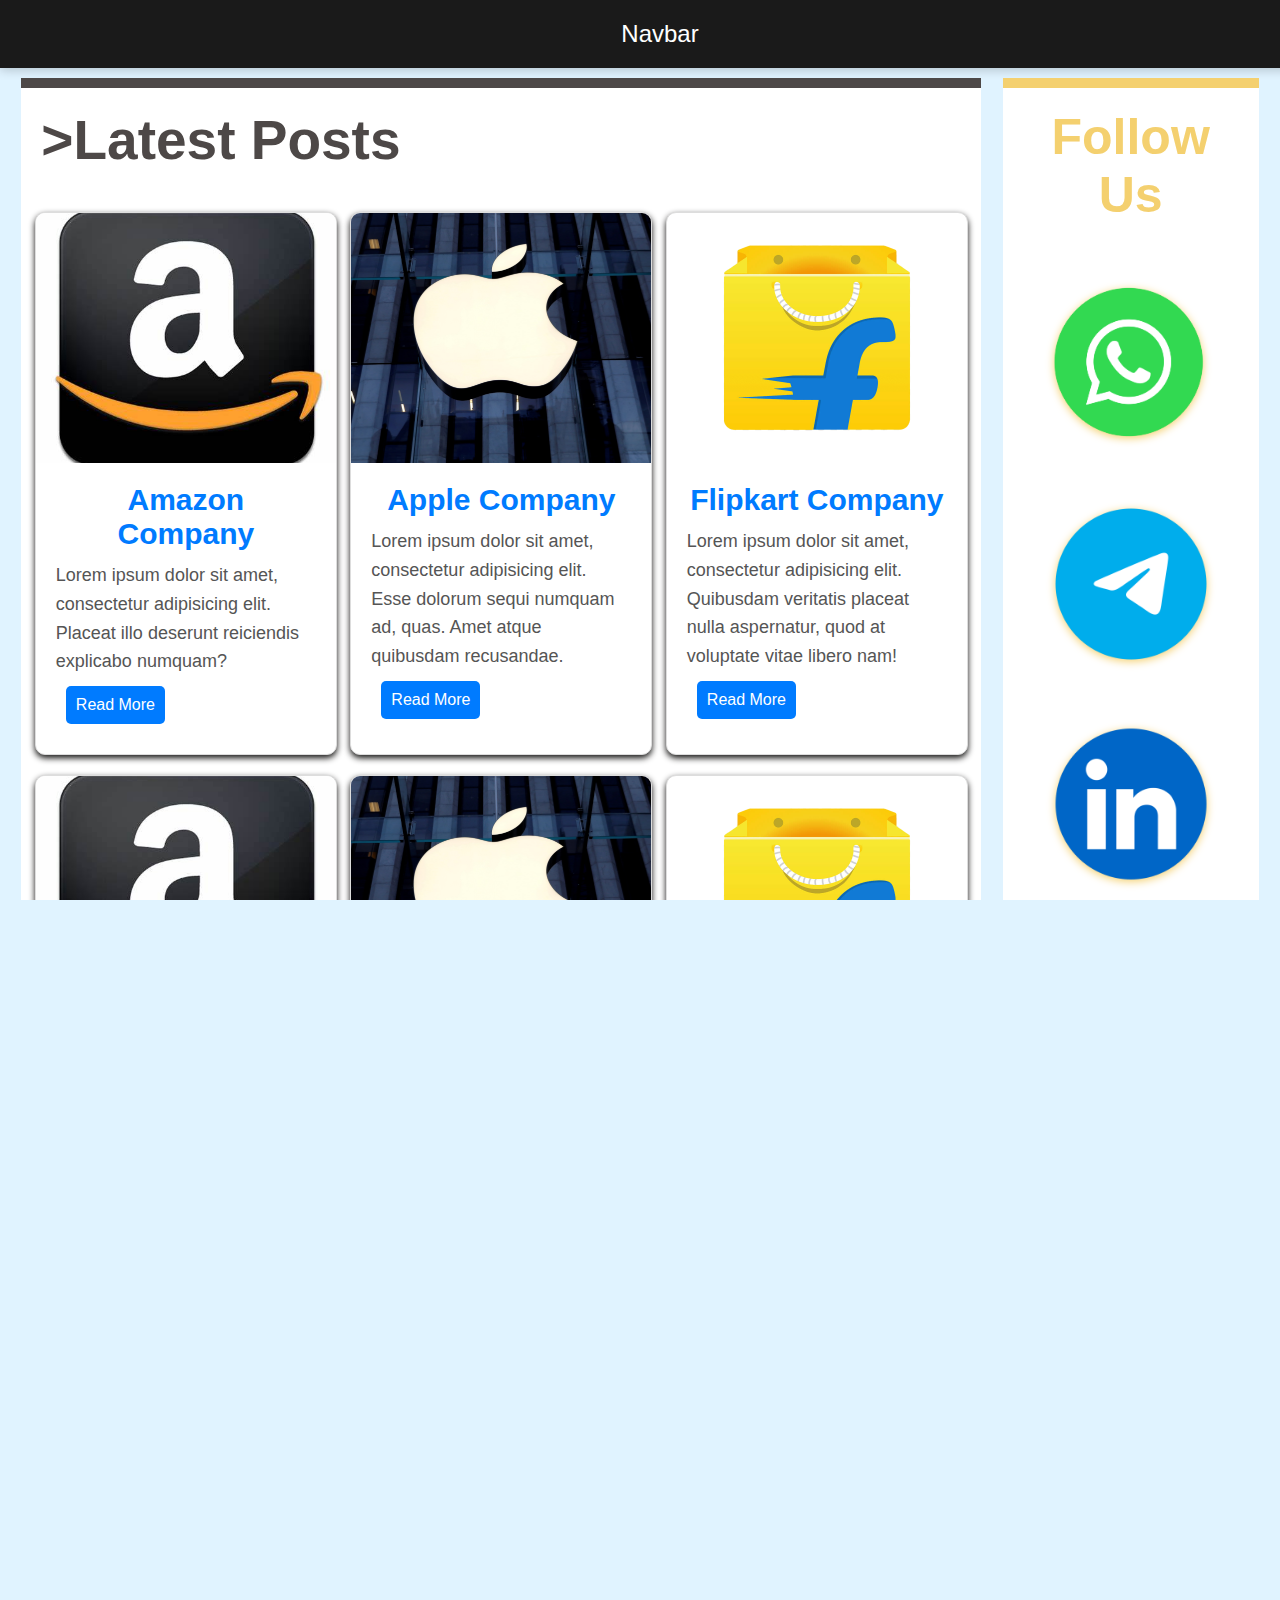
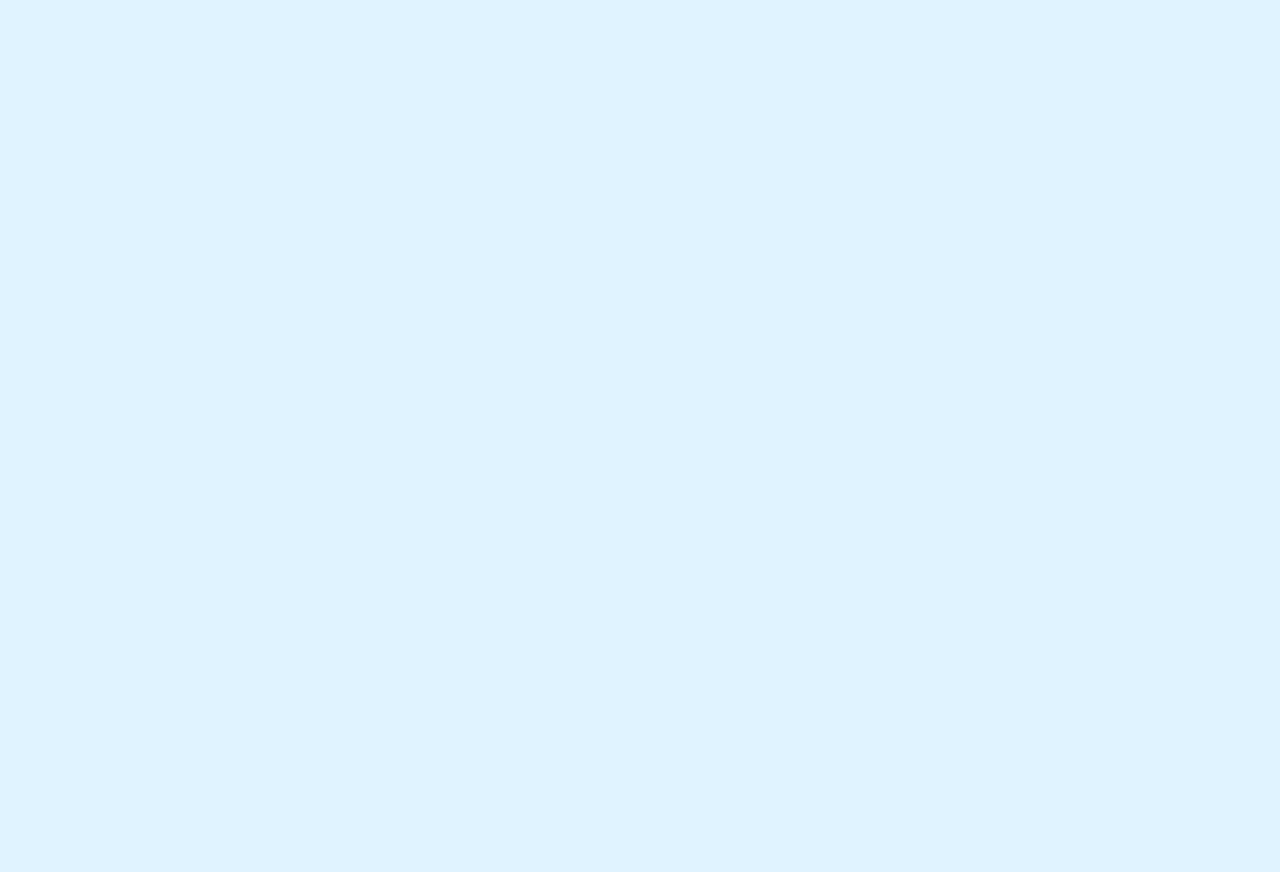
<file: index.html>
<!DOCTYPE html>
<html lang="en">

<head>
    <meta charset="UTF-8">
    <meta name="viewport" content="width=device-width, initial-scale=1.0">
    <title>Web Site Example</title>
    <link rel="stylesheet" href="file.css">
    <link rel="stylesheet" href="Home-med.css">
</head>

<body>
    <div class="navbar">
        Navbar
    </div>
    <main>
        <div class="latest-posts">
            <div class="latest-container">
                <div class="latest-head">
                    <h1><span>&gt; </span>Latest Posts</h1>
                </div>
                <!-- Container 1 -->
                <div class="latest-content-container1">
                    <div class="box1">
                        <div class="latestphoto" style="background-image: url('amazpn.jpeg');"></div>
                        <div class="box1content">
                            <h2>Amazon Company</h2>
                            <p>Lorem ipsum dolor sit amet, consectetur adipisicing elit. Placeat illo deserunt
                                reiciendis explicabo numquam?</p>
                            <a href="#">Read More</a>
                        </div>
                    </div>
                    <div class="box2">
                        <div class="latestphoto" style="background-image: url('apple.jpg');"></div>
                        <div class="box2content">
                            <h2>Apple Company</h2>
                            <p>Lorem ipsum dolor sit amet, consectetur adipisicing elit. Esse dolorum sequi numquam ad,
                                quas. Amet atque quibusdam recusandae.</p>
                            <a href="#">Read More</a>
                        </div>
                    </div>
                    <div class="box3">
                        <div class="latestphoto" style="background-image: url('flipkart.png');"></div>
                        <div class="box3content">
                            <h2>Flipkart Company</h2>
                            <p>Lorem ipsum dolor sit amet, consectetur adipisicing elit. Quibusdam veritatis placeat
                                nulla
                                aspernatur, quod at voluptate vitae libero nam!</p>
                            <a href="#">Read More</a>
                        </div>
                    </div>
                    <div class="box4">
                        <div class="latestphoto" style="background-image: url('amazpn.jpeg');"></div>
                        <div class="box4content">
                            <h2>Aamir chotu hai</h2>
                            <p>Lorem ipsum dolor sit amet, consectetur adipisicing elit. Provident, repellat?</p>
                            <a href="#">Read More</a>
                        </div>
                    </div>
                    <div class="box5">
                        <div class="latestphoto" style="background-image: url('apple.jpg');"></div>
                        <div class="box5content">
                            <h2>Aamir chotu hai</h2>
                            <p>Lorem ipsum dolor sit amet, consectetur adipisicing elit. Provident, repellat?</p>
                            <a href="#">Read More</a>
                        </div>
                    </div>
                    <div class="box6">
                        <div class="latestphoto" style="background-image: url('flipkart.png');"></div>
                        <div class="box6content">
                            <h2>Aamir pidy hai</h2>
                            <p>Lorem ipsum dolor sit amet, consectetur adipisicing elit. Provident, repellat?</p>
                            <a href="#">Read More</a>
                        </div>
                    </div>
                </div>
                 <!-- Container 2 -->
                <div class="latest-content-container2 hide">
                    <div class="box1">
                        <div class="latestphoto" style="background-image: url('amazpn.jpeg');"></div>
                        <div class="box1content">
                            <h2>Amazon Company</h2>
                            <p>Lorem ipsum dolor sit amet, consectetur adipisicing elit. Placeat illo deserunt
                                aspernatur
                                enim sunt ab hic consectetur eius vitae omnis laborum neque, quas autem, molestias ad
                                quae
                                reiciendis explicabo numquam?</p>
                            <a href="#">Read More</a>
                        </div>
                    </div>
                    <div class="box2">
                        <div class="latestphoto" style="background-image: url('apple.jpg');"></div>
                        <div class="box2content">
                            <h2>Apple Company</h2>
                            <p>Lorem ipsum dolor sit amet, consectetur adipisicing elit. Esse dolorum sequi numquam ad,
                                maxime excepturi nemo rem, repudiandae harum veritatis, iure explicabo eligendi sint
                                dolorem
                                quas. Amet atque quibusdam recusandae.</p>
                            <a href="#">Read More</a>
                        </div>
                    </div>
                    <div class="box3">
                        <div class="latestphoto" style="background-image: url('flipkart.png');"></div>
                        <div class="box3content">
                            <h2>Flipkart Company</h2>
                            <p>Lorem ipsum dolor sit amet, consectetur adipisicing elit. Quibusdam veritatis placeat
                                nulla
                                fugiat culpa numquam cupiditate accusamus, sapiente reprehenderit quia odit voluptatum
                                quas
                                aspernatur, quod at voluptate vitae libero nam!</p>
                            <a href="#">Read More</a>
                        </div>
                    </div>
                    <div class="box4">
                        <div class="latestphoto" style="background-image: url('amazpn.jpeg');"></div>
                        <div class="box4content">
                            <h2>Post Title 1</h2>
                            <p>Lorem ipsum dolor sit amet, consectetur adipisicing elit. Provident, repellat?</p>
                            <a href="#">Read More</a>
                        </div>
                    </div>
                    <div class="box5">
                        <div class="latestphoto" style="background-image: url('apple.jpg');"></div>
                        <div class="box5content">
                            <h2>Post Title 2</h2>
                            <p>Lorem ipsum dolor sit amet, consectetur adipisicing elit. Provident, repellat?</p>
                            <a href="#">Read More</a>
                        </div>
                    </div>
                    <div class="box6">
                        <div class="latestphoto" style="background-image: url('flipkart.png');"></div>
                        <div class="box6content">
                            <h2>Post Title 3</h2>
                            <p>Lorem ipsum dolor sit amet, consectetur adipisicing elit. Provident, repellat?</p>
                            <a href="#">Read More</a>
                        </div>
                    </div>
                </div>

                <!--Container 3-->
                <a href="latest.html" class="latest-content-container3 hide">
                    <div class="seell-container">
                        <div class="container-img" style="background-image: url('arrow.png');"></div>
                        <h1>See All</h1>
                    </div>
                </a>

                <!--Pafination-->
                <div class="pagination">
                    <button class="page1 bg-active">1</button>
                    <button class="page2">2</button>
                    <button class="next">&gt;</button>
                  </div>
            </div>
            <div class="follow-container">
                <div class="follow-head">
                    <h1>Follow Us</h1>
                </div>
                <div class="socials">
                    <a id="whatsapp" href="#" target="_blank"></a>
                    <a id="telegram" href="#" target="_blank"></a>
                    <a id="linkedin" href="#" target="_blank"></a>
                </div>
            </div>
        </div>
        <div class="govt-jobs">
            <div class="govt-container">
                <div class="govt-head">
                    <h1><span>&gt;</span> Govt Jobs</h1>
                </div>
                <div class="govt-content-container">
                    <a href="#" class="boxgovt1-clickable">
                        <div class="boxgovt1-ih">
                            <div class="govtphoto" style="background-image: url('flipkart.png');"></div>
                            <h2>Amazon ek company hai</h2>
                        </div>
                        <p>Lorem ipsum dolor sit amet consectetur adipisicing elit. Quis labore exercitationemnis</p>
                    </a>
                    <a href="#" class="boxgovt2-clickable">
                        <div class="boxgovt1-ih">
                            <div class="govtphoto" style="background-image: url('amazpn.jpeg');"></div>
                            <h2>Amazon ek company hai</h2>
                        </div>
                        <p>Lorem ipsum dolor sit amet consectetur adipisicing elit. Quis labore exercitationemnis</p>
                    </a>
                    <a href="#" class="boxgovt3-clickable">
                        <div class="boxgovt1-ih">
                            <div class="govtphoto" style="background-image: url('apple.jpg');"></div>
                            <h2>Amazon ek company hai</h2>
                        </div>
                        <p>Lorem ipsum dolor sit amet consectetur adipisicing elit. Quis labore exercitationemnis</p>
                    </a>
                    <a href="#" class="boxgovt4-clickable">
                        <div class="boxgovt1-ih">
                            <div class="govtphoto" style="background-image: url('flipkart.png');"></div>
                            <h2>Amazon ek company hai</h2>
                        </div>
                        <p>Lorem ipsum dolor sit amet consectetur adipisicing elit. Quis labore exercitationemnis</p>
                    </a>
                    <a href="#" class="boxgovt5-clickable">
                        <div class="boxgovt1-ih">
                            <div class="govtphoto" style="background-image: url('amazpn.jpeg');"></div>
                            <h2>Amazon ek company hai</h2>
                        </div>
                        <p>Lorem ipsum dolor sit amet consectetur adipisicing elit. Quis labore exercitationemnis</p>
                    </a>
                    <a href="#" class="seeall-govt">
                        <div class="seeall-govt-container">
                            <div class="seeall-photo" style="background-image: url('smallarrow.png');"></div>
                            <h2>See ALL</h2>
                        </div>
                    </a>
                </div>
            </div>
        </div>
        <div class="internship">
            <div class="internship-container">
                <div class="inte-head">
                    <h1><span>&gt;</span> internship</h1>
                </div>
                <div class="internship-content-container">
                    <a href="#" class="boxinte1-clickable">
                        <div class="boxinte1-ih">
                            <div class="intephoto" style="background-image: url('flipkart.png');"></div>
                            <h2>Amazon ek company hai</h2>
                        </div>
                        <p>Lorem ipsum dolor sit amet consectetur adipisicing elit. Quis labore exercitationemnis</p>
                    </a>
                    <a href="#" class="boxinte2-clickable">
                        <div class="boxinte2-ih">
                            <div class="intephoto" style="background-image: url('flipkart.png');"></div>
                            <h2>Amazon ek company hai</h2>
                        </div>
                        <p>Lorem ipsum dolor sit amet consectetur adipisicing elit. Quis labore exercitationemnis</p>
                    </a>
                    <a href="#" class="boxinte3-clickable">
                        <div class="boxinte3-ih">
                            <div class="intephoto" style="background-image: url('flipkart.png');"></div>
                            <h2>Amazon ek company hai</h2>
                        </div>
                        <p>Lorem ipsum dolor sit amet consectetur adipisicing elit. Quis labore exercitationemnis</p>
                    </a>
                    <a href="#" class="boxinte4-clickable">
                        <div class="boxinte4-ih">
                            <div class="intephoto" style="background-image: url('flipkart.png');"></div>
                            <h2>Amazon ek company hai</h2>
                        </div>
                        <p>Lorem ipsum dolor sit amet consectetur adipisicing elit. Quis labore exercitationemnis</p>
                    </a>
                    <a href="#" class="boxinte5-clickable">
                        <div class="boxinte5-ih">
                            <div class="intephoto" style="background-image: url('flipkart.png');"></div>
                            <h2>Amazon ek company hai</h2>
                        </div>
                        <p>Lorem ipsum dolor sit amet consectetur adipisicing elit. Quis labore exercitationemnis</p>
                    </a>
                    <a href="#" class="seeall-inte">
                        <div class="seeall-inte-container">
                            <div class="seeall-photo" style="background-image: url('smallarrow.png');"></div>
                            <h2>See ALL</h2>
                        </div>
                    </a>
                </div>
            </div>
        </div>
        <div class="work-from-home">
            <div class="work-container">
                <div class="work-head">
                    <h1><span>&gt;</span> Work From Home</h1>
                </div>
                <div class="work-content-container">
                    <a href="#" class="boxwork1-clickable">
                        <div class="boxwork1-ih">
                            <div class="workphoto" style="background-image: url('flipkart.png');"></div>
                            <h2>Amazon ek company hai</h2>
                        </div>
                        <p>Lorem ipsum dolor sit amet consectetur adipisicing elit. Quis labore exercitationemnis</p>
                    </a>
                    <a href="#" class="boxwork2-clickable">
                        <div class="boxwork2-ih">
                            <div class="workphoto" style="background-image: url('flipkart.png');"></div>
                            <h2>Amazon ek company hai</h2>
                        </div>
                        <p>Lorem ipsum dolor sit amet consectetur adipisicing elit. Quis labore exercitationemnis</p>
                    </a>
                    <a href="#" class="boxwork3-clickable">
                        <div class="boxwork3-ih">
                            <div class="workphoto" style="background-image: url('flipkart.png');"></div>
                            <h2>Amazon ek company hai</h2>
                        </div>
                        <p>Lorem ipsum dolor sit amet consectetur adipisicing elit. Quis labore exercitationemnis</p>
                    </a>
                    <a href="#" class="boxwork4-clickable">
                        <div class="boxwork4-ih">
                            <div class="workphoto" style="background-image: url('flipkart.png');"></div>
                            <h2>Amazon ek company hai</h2>
                        </div>
                        <p>Lorem ipsum dolor sit amet consectetur adipisicing elit. Quis labore exercitationemnis</p>
                    </a>
                    <a href="#" class="boxwork5-clickable">
                        <div class="boxwork5-ih">
                            <div class="workphoto" style="background-image: url('flipkart.png');"></div>
                            <h2>Amazon ek company hai</h2>
                        </div>
                        <p>Lorem ipsum dolor sit amet consectetur adipisicing elit. Quis labore exercitationemnis</p>
                    </a>
                    <a href="#" class="seeall-work">
                        <div class="seeall-work-container">
                            <div class="seeall-photo" style="background-image: url('smallarrow.png');"></div>
                            <h2>See ALL</h2>
                        </div>
                    </a>
                </div>
            </div>
        </div>
    </main>
    <script src="file.js"></script>
</body>

</html>
</file>
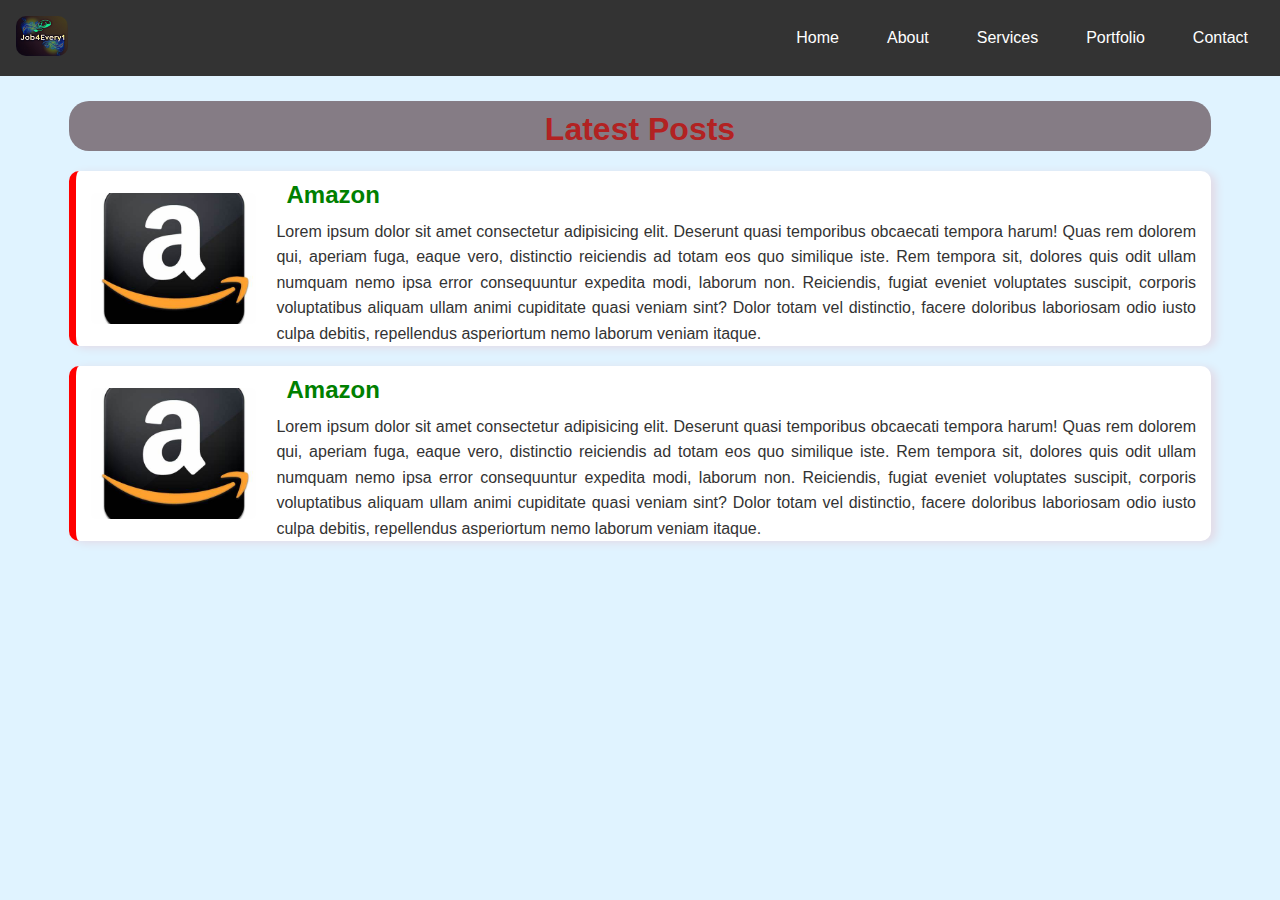
<file: latest.html.html>
<!DOCTYPE html>
<html lang="en">

<head>
    <meta charset="UTF-8">
    <meta name="viewport" content="width=device-width, initial-scale=1.0">
    <title>Latest posts</title>
    <link rel="stylesheet" href="latest.css.css">
</head>

<body>
    <header>
        <nav class="navbar">
            <div class="logo">
                <img src="Logo.jpg" alt="Logo" />
            </div>
            <ul class="nav-links">
                <li><a href="#">Home</a></li>
                <li><a href="#">About</a></li>
                <li><a href="#">Services</a></li>
                <li><a href="#">Portfolio</a></li>
                <li><a href="#">Contact</a></li>
            </ul>
            <div class="menu-toggle" id="menu-toggle">
                &#9776;
            </div>
    </header>
    <main>
        <div class="latestcontainer">
            <div class="latestpost-heading">
                <h1>Latest Posts</h1>
            </div>
            <div class="latestcontent">
                <a href="#" class="latest1">
                    <div class="latestphoto1" style="background-image: url('amazpn.jpeg');"></div>
                    <div class="latestcontent1">
                        <h1>Amazon</h1>
                        <p>Lorem ipsum dolor sit amet consectetur adipisicing elit. Deserunt quasi temporibus obcaecati
                            tempora harum! Quas rem dolorem qui, aperiam fuga, eaque vero, distinctio reiciendis ad
                            totam
                            eos quo similique iste.
                            Rem tempora sit, dolores quis odit ullam numquam nemo ipsa error consequuntur expedita modi,
                            laborum non. Reiciendis, fugiat eveniet voluptates suscipit, corporis voluptatibus aliquam
                            ullam
                            animi cupiditate quasi veniam sint?
                            Dolor totam vel distinctio, facere doloribus laboriosam odio iusto culpa debitis,
                            repellendus
                            asperiortum nemo laborum veniam itaque.</p>
                    </div>
                </a>
                <a href="#" class="latest1">
                    <div class="latestphoto1" style="background-image: url('amazpn.jpeg');"></div>
                    <div class="latestcontent1">
                        <h1>Amazon</h1>
                        <p>Lorem ipsum dolor sit amet consectetur adipisicing elit. Deserunt quasi temporibus obcaecati
                            tempora harum! Quas rem dolorem qui, aperiam fuga, eaque vero, distinctio reiciendis ad
                            totam
                            eos quo similique iste.
                            Rem tempora sit, dolores quis odit ullam numquam nemo ipsa error consequuntur expedita modi,
                            laborum non. Reiciendis, fugiat eveniet voluptates suscipit, corporis voluptatibus aliquam
                            ullam
                            animi cupiditate quasi veniam sint?
                            Dolor totam vel distinctio, facere doloribus laboriosam odio iusto culpa debitis,
                            repellendus
                            asperiortum nemo laborum veniam itaque.</p>
                    </div>
                </a>
            </div>
        </div>
    </main>
    <script>
        // Toggle menu for mobile view
        const menuToggle = document.getElementById('menu-toggle');
        const navLinks = document.querySelector('.nav-links');

        menuToggle.addEventListener('click', () => {
            navLinks.classList.toggle('active');
        });
    </script>
</body>

</html>
</file>
<file: Home-med.css>
@media (max-width: 1616px) {
  .box1,
  .box2,
  .box3,
  .box4,
  .box5,
  .box6,
  .box7,
  .box8 {
    width: 325px;
  }
  .latestphoto {
    height: 220px;
  }
  .box1content h2,
  .box2content h2,
  .box3content h2,
  .box4content h2,
  .box5content h2,
  .box6content h2,
  .box7content h2,
  .box8content h2 {
    font-size: 25px;
  }
  .box1content p,
  .box2content p,
  .box3content p,
  .box4content p,
  .box5content p,
  .box6content p,
  .box7content p,
  .box8content p {
    font-size: 18px;
  }
}

/*Large Laptop*/
@media (max-width: 1440px) {
  .latest-head h1 {
    font-size: 55px;
  }
  .follow-head h1 {
    font-size: 50px;
  }
  .govt-head h1,
  .inte-head h1,
  .work-head h1 {
    font-size: 40px;
  }
  .box1,
  .box2,
  .box3,
  .box4,
  .box5,
  .box6,
  .box7,
  .box8 {
    width: 300px;
  }
  .latestphoto {
    height: 250px;
  }
  .box1content h2,
  .box2content h2,
  .box3content h2,
  .box4content h2,
  .box5content h2,
  .box6content h2,
  .box7content h2,
  .box8content h2 {
    font-size: 30px;
  }
  .boxgovt1-ih h2,
  .boxgovt2-ih h2,
  .boxgovt3-ih h2,
  .boxgovt4-ih h2,
  .boxgovt5-ih h2,
  .boxinte1-ih h2,
  .boxinte2-ih h2,
  .boxinte3-ih h2,
  .boxinte4-ih h2,
  .boxinte5-ih h2,
  .boxwork1-ih h2,
  .boxwork2-ih h2,
  .boxwork3-ih h2,
  .boxwork4-ih h2,
  .boxwork5-ih h2 {
    font-size: 25px;
  }
  .boxgovt1-clickable p,
  .boxgovt2-clickable p,
  .boxgovt3-clickable p,
  .boxgovt4-clickable p,
  .boxgovt5-clickable p,
  .boxinte1-clickable p,
  .boxinte2-clickable p,
  .boxinte3-clickable p,
  .boxinte4-clickable p,
  .boxinte5-clickable p,
  .boxwork1-clickable p,
  .boxwork2-clickable p,
  .boxwork3-clickable p,
  .boxwork4-clickable p,
  .boxwork5-clickable p {
    font-size: 20px;
  }
  .boxgovt1-clickable,
  .boxgovt2-clickable,
  .boxgovt3-clickable,
  .boxgovt4-clickable,
  .boxgovt5-clickable,
  .boxinte1-clickable,
  .boxinte2-clickable,
  .boxinte3-clickable,
  .boxinte4-clickable,
  .boxinte5-clickable,
  .boxwork1-clickable,
  .boxwork2-clickable,
  .boxwork3-clickable,
  .boxwork4-clickable,
  .boxwork5-clickable,
  .seeall-govt,
  .seeall-inte,
  .seeall-work {
    width: 30%;
  }
}

@media (min-width: 1025px) and (max-width: 1228px) {
  .box1,
  .box2,
  .box3,
  .box4,
  .box5,
  .box6,
  .box7,
  .box8 {
    width: 250px;
  }
}

/*Laptop*/
@media (max-width: 1024px) {
  .latest-head h1 {
    font-size: 45px;
  }
  .follow-head h1 {
    font-size: 35px;
  }
  .govt-head h1,
  .inte-head h1,
  .work-head h1 {
    font-size: 30px;
  }
  .box1,
  .box2,
  .box3,
  .box4,
  .box5,
  .box6,
  .box7,
  .box8 {
    width: 225px;
  }
  .latestphoto {
    height: 175px;
  }
  .box1content h2,
  .box2content h2,
  .box3content h2,
  .box4content h2,
  .box5content h2,
  .box6content h2,
  .box7content h2,
  .box8content h2 {
    font-size: 25px;
  }
  .boxgovt1-ih h2,
  .boxgovt2-ih h2,
  .boxgovt3-ih h2,
  .boxgovt4-ih h2,
  .boxgovt5-ih h2,
  .boxinte1-ih h2,
  .boxinte2-ih h2,
  .boxinte3-ih h2,
  .boxinte4-ih h2,
  .boxinte5-ih h2,
  .boxwork1-ih h2,
  .boxwork2-ih h2,
  .boxwork3-ih h2,
  .boxwork4-ih h2,
  .boxwork5-ih h2 {
    font-size: 20px;
  }
  .boxgovt1-clickable p,
  .boxgovt2-clickable p,
  .boxgovt3-clickable p,
  .boxgovt4-clickable p,
  .boxgovt5-clickable p,
  .boxinte1-clickable p,
  .boxinte2-clickable p,
  .boxinte3-clickable p,
  .boxinte4-clickable p,
  .boxinte5-clickable p,
  .boxwork1-clickable p,
  .boxwork2-clickable p,
  .boxwork3-clickable p,
  .boxwork4-clickable p,
  .boxwork5-clickable p {
    font-size: 15px;
  }
  .boxgovt1-clickable,
  .boxgovt2-clickable,
  .boxgovt3-clickable,
  .boxgovt4-clickable,
  .boxgovt5-clickable,
  .boxinte1-clickable,
  .boxinte2-clickable,
  .boxinte3-clickable,
  .boxinte4-clickable,
  .boxinte5-clickable,
  .boxwork1-clickable,
  .boxwork2-clickable,
  .boxwork3-clickable,
  .boxwork4-clickable,
  .boxwork5-clickable,
  .seeall-govt,
  .seeall-inte,
  .seeall-work {
    width: 25%;
  }
}

@media (max-width: 905px) {
  .latest-head h1 {
    font-size: 40px;
  }
  .follow-head h1 {
    font-size: 30px;
  }
  .govt-head h1,
  .inte-head h1,
  .work-head h1 {
    font-size: 28px;
  }
  .box1,
  .box2,
  .box3,
  .box4,
  .box5,
  .box6,
  .box7,
  .box8 {
    width: 180px;
  }
  .latestphoto {
    height: 175px;
  }
  .box1content h2,
  .box2content h2,
  .box3content h2,
  .box4content h2,
  .box5content h2,
  .box6content h2,
  .box7content h2,
  .box8content h2 {
    font-size: 25px;
  }
  .boxgovt1-ih h2,
  .boxgovt2-ih h2,
  .boxgovt3-ih h2,
  .boxgovt4-ih h2,
  .boxgovt5-ih h2,
  .boxinte1-ih h2,
  .boxinte2-ih h2,
  .boxinte3-ih h2,
  .boxinte4-ih h2,
  .boxinte5-ih h2,
  .boxwork1-ih h2,
  .boxwork2-ih h2,
  .boxwork3-ih h2,
  .boxwork4-ih h2,
  .boxwork5-ih h2 {
    font-size: 20px;
  }
  .boxgovt1-clickable p,
  .boxgovt2-clickable p,
  .boxgovt3-clickable p,
  .boxgovt4-clickable p,
  .boxgovt5-clickable p,
  .boxinte1-clickable p,
  .boxinte2-clickable p,
  .boxinte3-clickable p,
  .boxinte4-clickable p,
  .boxinte5-clickable p,
  .boxwork1-clickable p,
  .boxwork2-clickable p,
  .boxwork3-clickable p,
  .boxwork4-clickable p,
  .boxwork5-clickable p {
    font-size: 15px;
  }
  .boxgovt1-clickable,
  .boxgovt2-clickable,
  .boxgovt3-clickable,
  .boxgovt4-clickable,
  .boxgovt5-clickable,
  .boxinte1-clickable,
  .boxinte2-clickable,
  .boxinte3-clickable,
  .boxinte4-clickable,
  .boxinte5-clickable,
  .boxwork1-clickable,
  .boxwork2-clickable,
  .boxwork3-clickable,
  .boxwork4-clickable,
  .boxwork5-clickable,
  .seeall-govt,
  .seeall-inte,
  .seeall-work {
    width: 25%;
  }
}

/*tab*/
@media (max-width: 768px) {
  .latest-head h1 {
    font-size: 40px;
  }
  .follow-head h1 {
    font-size: 40px;
  }
  .govt-head h1,
  .inte-head h1,
  .work-head h1 {
    font-size: 30px;
  }
  .box1,
  .box2,
  .box3,
  .box4,
  .box5,
  .box6,
  .box7,
  .box8 {
    width: 200px;
  }
  .latestphoto {
    height: 175px;
  }
  .box1content h2,
  .box2content h2,
  .box3content h2,
  .box4content h2,
  .box5content h2,
  .box6content h2,
  .box7content h2,
  .box8content h2 {
    font-size: 20px;
  }
  .box1content p,
  .box2content p,
  .box3content p,
  .box4content p,
  .box5content p,
  .box6content p,
  .box7content p,
  .box8content p {
    font-size: 15px;
  }
  .boxgovt1-ih h2,
  .boxgovt2-ih h2,
  .boxgovt3-ih h2,
  .boxgovt4-ih h2,
  .boxgovt5-ih h2,
  .boxinte1-ih h2,
  .boxinte2-ih h2,
  .boxinte3-ih h2,
  .boxinte4-ih h2,
  .boxinte5-ih h2,
  .boxwork1-ih h2,
  .boxwork2-ih h2,
  .boxwork3-ih h2,
  .boxwork4-ih h2,
  .boxwork5-ih h2 {
    font-size: 19px;
  }
  .boxgovt1-clickable p,
  .boxgovt2-clickable p,
  .boxgovt3-clickable p,
  .boxgovt4-clickable p,
  .boxgovt5-clickable p,
  .boxinte1-clickable p,
  .boxinte2-clickable p,
  .boxinte3-clickable p,
  .boxinte4-clickable p,
  .boxinte5-clickable p,
  .boxwork1-clickable p,
  .boxwork2-clickable p,
  .boxwork3-clickable p,
  .boxwork4-clickable p,
  .boxwork5-clickable p {
    font-size: 15px;
  }
  .boxgovt1-clickable,
  .boxgovt2-clickable,
  .boxgovt3-clickable,
  .boxgovt4-clickable,
  .boxgovt5-clickable,
  .boxinte1-clickable,
  .boxinte2-clickable,
  .boxinte3-clickable,
  .boxinte4-clickable,
  .boxinte5-clickable,
  .boxwork1-clickable,
  .boxwork2-clickable,
  .boxwork3-clickable,
  .boxwork4-clickable,
  .boxwork5-clickable,
  .seeall-govt,
  .seeall-inte,
  .seeall-work {
    width: 30%;
  }

  /*Follow Container*/
  .latest-posts {
    /* padding: 20px; */
    align-items: center;
    flex-direction: column;
    margin-bottom: 10px;
  }
  .latest-container {
    width: 90%;
    margin-bottom: 20px;
  }
  .follow-container {
    width: 90%;
  }
  .follow-head {
    display: block;
  }
  .socials {
    justify-content: space-evenly;
    flex-direction: row;
  }
}

/*Mobile L*/
@media (max-width: 426px) {
  .latest-head h1 {
    font-size: 30px;
  }
  .follow-head h1 {
    font-size: 30px;
  }
  .govt-head h1,
  .inte-head h1,
  .work-head h1 {
    font-size: 27px;
  }
  .box1,
  .box2,
  .box3,
  .box4,
  .box5,
  .box6,
  .box7,
  .box8 {
    width: 180px;
  }
  .latestphoto {
    height: 170px;
  }
  .box1content h2,
  .box2content h2,
  .box3content h2,
  .box4content h2,
  .box5content h2,
  .box6content h2,
  .box7content h2,
  .box8content h2 {
    font-size: 20px;
  }
  .box1content p,
  .box2content p,
  .box3content p,
  .box4content p,
  .box5content p,
  .box6content p,
  .box7content p,
  .box8content p {
    font-size: 15px;
  }
  .socials a {
    height: 100px;
    width: 100px;
  }
  .boxgovt1-ih h2,
  .boxgovt2-ih h2,
  .boxgovt3-ih h2,
  .boxgovt4-ih h2,
  .boxgovt5-ih h2,
  .boxinte1-ih h2,
  .boxinte2-ih h2,
  .boxinte3-ih h2,
  .boxinte4-ih h2,
  .boxinte5-ih h2,
  .boxwork1-ih h2,
  .boxwork2-ih h2,
  .boxwork3-ih h2,
  .boxwork4-ih h2,
  .boxwork5-ih h2 {
    font-size: 15px;
  }
  .boxgovt1-clickable p,
  .boxgovt2-clickable p,
  .boxgovt3-clickable p,
  .boxgovt4-clickable p,
  .boxgovt5-clickable p,
  .boxinte1-clickable p,
  .boxinte2-clickable p,
  .boxinte3-clickable p,
  .boxinte4-clickable p,
  .boxinte5-clickable p,
  .boxwork1-clickable p,
  .boxwork2-clickable p,
  .boxwork3-clickable p,
  .boxwork4-clickable p,
  .boxwork5-clickable p {
    font-size: 13px;
    text-align: justify;
  }
  .boxgovt1-clickable,
  .boxgovt2-clickable,
  .boxgovt3-clickable,
  .boxgovt4-clickable,
  .boxgovt5-clickable,
  .boxinte1-clickable,
  .boxinte2-clickable,
  .boxinte3-clickable,
  .boxinte4-clickable,
  .boxinte5-clickable,
  .boxwork1-clickable,
  .boxwork2-clickable,
  .boxwork3-clickable,
  .boxwork4-clickable,
  .boxwork5-clickable,
  .seeall-govt,
  .seeall-inte,
  .seeall-work {
    width: 60%;
  }
  .box1content a,
  .box2content a,
  .box3content a,
  .box4content a,
  .box5content a,
  .box6content a,
  .box7content a,
  .box8content a,
  .box9content a,
  .box10content a,
  .box11content a {
    height: 20px;
    width: 80px;
    font-size: 13px;
  }
}

@media (max-width: 448px) {
  .latest-head h1 {
    font-size: 28px;
  }
  .follow-head h1 {
    font-size: 28px;
  }
  .govt-head h1,
  .inte-head h1,
  .work-head h1 {
    font-size: 25px;
  }
  .box1,
  .box2,
  .box3,
  .box4,
  .box5,
  .box6,
  .box7,
  .box8 {
    width: 160px;
  }
  .latestphoto {
    height: 140px;
  }
  .box1content h2,
  .box2content h2,
  .box3content h2,
  .box4content h2,
  .box5content h2,
  .box6content h2,
  .box7content h2,
  .box8content h2 {
    font-size: 18px;
  }
  .box1content p,
  .box2content p,
  .box3content p,
  .box4content p,
  .box5content p,
  .box6content p,
  .box7content p,
  .box8content p {
    font-size: 14px;
  }
  .box1content a,
  .box2content a,
  .box3content a,
  .box4content a,
  .box5content a,
  .box6content a,
  .box7content a,
  .box8content a,
  .box9content a,
  .box10content a,
  .box11content a {
    height: 18px;
    width: 75px;
    font-size: 12px;
  }
  .socials a {
    height: 80px;
    width: 80px;
  }
  .boxgovt1-ih h2,
  .boxgovt2-ih h2,
  .boxgovt3-ih h2,
  .boxgovt4-ih h2,
  .boxgovt5-ih h2,
  .boxinte1-ih h2,
  .boxinte2-ih h2,
  .boxinte3-ih h2,
  .boxinte4-ih h2,
  .boxinte5-ih h2,
  .boxwork1-ih h2,
  .boxwork2-ih h2,
  .boxwork3-ih h2,
  .boxwork4-ih h2,
  .boxwork5-ih h2 {
    font-size: 13px;
  }
  .boxgovt1-clickable p,
  .boxgovt2-clickable p,
  .boxgovt3-clickable p,
  .boxgovt4-clickable p,
  .boxgovt5-clickable p,
  .boxinte1-clickable p,
  .boxinte2-clickable p,
  .boxinte3-clickable p,
  .boxinte4-clickable p,
  .boxinte5-clickable p,
  .boxwork1-clickable p,
  .boxwork2-clickable p,
  .boxwork3-clickable p,
  .boxwork4-clickable p,
  .boxwork5-clickable p {
    font-size: 12px;
    text-align: justify;
  }
  .boxgovt1-clickable,
  .boxgovt2-clickable,
  .boxgovt3-clickable,
  .boxgovt4-clickable,
  .boxgovt5-clickable,
  .boxinte1-clickable,
  .boxinte2-clickable,
  .boxinte3-clickable,
  .boxinte4-clickable,
  .boxinte5-clickable,
  .boxwork1-clickable,
  .boxwork2-clickable,
  .boxwork3-clickable,
  .boxwork4-clickable,
  .boxwork5-clickable,
  .seeall-govt,
  .seeall-inte,
  .seeall-work {
    width: 60%;
  }
}

@media (max-width: 376px) {
  .latest-head h1 {
    font-size: 23px;
  }
  .follow-head h1 {
    font-size: 23px;
  }
  .govt-head h1,
  .inte-head h1,
  .work-head h1 {
    font-size: 22px;
  }
  .box1,
  .box2,
  .box3,
  .box4,
  .box5,
  .box6,
  .box7,
  .box8 {
    width: 145px;
  }
  .latestphoto {
    height: 130px;
  }
  .box1content h2,
  .box2content h2,
  .box3content h2,
  .box4content h2,
  .box5content h2,
  .box6content h2,
  .box7content h2,
  .box8content h2 {
    font-size: 17px;
  }
  .box1content p,
  .box2content p,
  .box3content p,
  .box4content p,
  .box5content p,
  .box6content p,
  .box7content p,
  .box8content p {
    font-size: 14px;
    font-weight: 500%;
  }
  .box1content a,
  .box2content a,
  .box3content a,
  .box4content a,
  .box5content a,
  .box6content a,
  .box7content a,
  .box8content a,
  .box9content a,
  .box10content a,
  .box11content a {
    height: 18px;
    width: 60px;
    font-size: 11px;
  }
  .socials a {
    height: 90px;
    width: 90px;
  }
  .boxgovt1-ih h2,
  .boxgovt2-ih h2,
  .boxgovt3-ih h2,
  .boxgovt4-ih h2,
  .boxgovt5-ih h2,
  .boxinte1-ih h2,
  .boxinte2-ih h2,
  .boxinte3-ih h2,
  .boxinte4-ih h2,
  .boxinte5-ih h2,
  .boxwork1-ih h2,
  .boxwork2-ih h2,
  .boxwork3-ih h2,
  .boxwork4-ih h2,
  .boxwork5-ih h2 {
    font-size: 14px;
  }
  .boxgovt1-clickable p,
  .boxgovt2-clickable p,
  .boxgovt3-clickable p,
  .boxgovt4-clickable p,
  .boxgovt5-clickable p,
  .boxinte1-clickable p,
  .boxinte2-clickable p,
  .boxinte3-clickable p,
  .boxinte4-clickable p,
  .boxinte5-clickable p,
  .boxwork1-clickable p,
  .boxwork2-clickable p,
  .boxwork3-clickable p,
  .boxwork4-clickable p,
  .boxwork5-clickable p {
    font-size: 12px;
    text-align: justify;
    font-weight: 500%;
  }
  .boxgovt1-clickable,
  .boxgovt2-clickable,
  .boxgovt3-clickable,
  .boxgovt4-clickable,
  .boxgovt5-clickable,
  .boxinte1-clickable,
  .boxinte2-clickable,
  .boxinte3-clickable,
  .boxinte4-clickable,
  .boxinte5-clickable,
  .boxwork1-clickable,
  .boxwork2-clickable,
  .boxwork3-clickable,
  .boxwork4-clickable,
  .boxwork5-clickable,
  .seeall-govt,
  .seeall-inte,
  .seeall-work {
    width: 60%;
  }
}

@media (max-width: 325px) {
  .latest-head h1 {
    font-size: 22px;
  }
  .follow-head h1 {
    font-size: 22px;
  }
  .govt-head h1,
  .inte-head h1,
  .work-head h1 {
    font-size: 20px;
  }
  .box1,
  .box2,
  .box3,
  .box4,
  .box5,
  .box6,
  .box7,
  .box8 {
    width: 120px;
  }
  .latestphoto {
    height: 100px;
  }
  .box1content h2,
  .box2content h2,
  .box3content h2,
  .box4content h2,
  .box5content h2,
  .box6content h2,
  .box7content h2,
  .box8content h2 {
    font-size: 13px;
  }
  .box1content p,
  .box2content p,
  .box3content p,
  .box4content p,
  .box5content p,
  .box6content p,
  .box7content p,
  .box8content p {
    font-size: 12px;
    font-weight: 500%;
  }
  .box1content,
  .box2content,
  .box3content,
  .box4content,
  .box5content,
  .box6content,
  .box7content,
  .box8content,
  .box9content,
  .box10content,
  .box11content,
  .box12 {
    padding: 10px;
  }
  .box1content a,
  .box2content a,
  .box3content a,
  .box4content a,
  .box5content a,
  .box6content a,
  .box7content a,
  .box8content a,
  .box9content a,
  .box10content a,
  .box11content a {
    height: 15px;
    width: 50px;
    font-size: 10px;
    padding: 7px;
  }
  .pagination button {
    height: 35px;
    width: 33px;
    padding: 8px 13px;
  }

  .socials a {
    height: 80px;
    width: 80px;
  }
  .boxgovt1-ih h2,
  .boxgovt2-ih h2,
  .boxgovt3-ih h2,
  .boxgovt4-ih h2,
  .boxgovt5-ih h2,
  .boxinte1-ih h2,
  .boxinte2-ih h2,
  .boxinte3-ih h2,
  .boxinte4-ih h2,
  .boxinte5-ih h2,
  .boxwork1-ih h2,
  .boxwork2-ih h2,
  .boxwork3-ih h2,
  .boxwork4-ih h2,
  .boxwork5-ih h2 {
    font-size: 15px;
  }
  .boxgovt1-clickable p,
  .boxgovt2-clickable p,
  .boxgovt3-clickable p,
  .boxgovt4-clickable p,
  .boxgovt5-clickable p,
  .boxinte1-clickable p,
  .boxinte2-clickable p,
  .boxinte3-clickable p,
  .boxinte4-clickable p,
  .boxinte5-clickable p,
  .boxwork1-clickable p,
  .boxwork2-clickable p,
  .boxwork3-clickable p,
  .boxwork4-clickable p,
  .boxwork5-clickable p {
    font-size: 13px;
    text-align: justify;
    font-weight: 500%;
  }
  .boxgovt1-clickable,
  .boxgovt2-clickable,
  .boxgovt3-clickable,
  .boxgovt4-clickable,
  .boxgovt5-clickable,
  .boxinte1-clickable,
  .boxinte2-clickable,
  .boxinte3-clickable,
  .boxinte4-clickable,
  .boxinte5-clickable,
  .boxwork1-clickable,
  .boxwork2-clickable,
  .boxwork3-clickable,
  .boxwork4-clickable,
  .boxwork5-clickable,
  .seeall-govt,
  .seeall-inte,
  .seeall-work {
    width: 70%;
  }
}

@media (max-width: 304px) {
  .latest-head h1 {
    font-size: 18px;
  }
  .follow-head h1 {
    font-size: 15px;
  }
  .govt-head h1,
  .inte-head h1,
  .work-head h1 {
    font-size: 15px;
  }
  .box1,
  .box2,
  .box3,
  .box4,
  .box5,
  .box6,
  .box7,
  .box8 {
    width: 120px;
  }
  .latestphoto {
    height: 130px;
  }
  .box1content h2,
  .box2content h2,
  .box3content h2,
  .box4content h2,
  .box5content h2,
  .box6content h2,
  .box7content h2,
  .box8content h2 {
    font-size: 13px;
  }
  .box1content p,
  .box2content p,
  .box3content p,
  .box4content p,
  .box5content p,
  .box6content p,
  .box7content p,
  .box8content p {
    font-size: 8px;
  }
  .socials a {
    height: 70px;
    width: 70px;
  }
  .boxgovt1-ih h2,
  .boxgovt2-ih h2,
  .boxgovt3-ih h2,
  .boxgovt4-ih h2,
  .boxgovt5-ih h2,
  .boxinte1-ih h2,
  .boxinte2-ih h2,
  .boxinte3-ih h2,
  .boxinte4-ih h2,
  .boxinte5-ih h2,
  .boxwork1-ih h2,
  .boxwork2-ih h2,
  .boxwork3-ih h2,
  .boxwork4-ih h2,
  .boxwork5-ih h2 {
    font-size: 15px;
  }
  .boxgovt1-clickable p,
  .boxgovt2-clickable p,
  .boxgovt3-clickable p,
  .boxgovt4-clickable p,
  .boxgovt5-clickable p,
  .boxinte1-clickable p,
  .boxinte2-clickable p,
  .boxinte3-clickable p,
  .boxinte4-clickable p,
  .boxinte5-clickable p,
  .boxwork1-clickable p,
  .boxwork2-clickable p,
  .boxwork3-clickable p,
  .boxwork4-clickable p,
  .boxwork5-clickable p {
    font-size: 13px;
    text-align: justify;
  }
  .boxgovt1-clickable,
  .boxgovt2-clickable,
  .boxgovt3-clickable,
  .boxgovt4-clickable,
  .boxgovt5-clickable,
  .boxinte1-clickable,
  .boxinte2-clickable,
  .boxinte3-clickable,
  .boxinte4-clickable,
  .boxinte5-clickable,
  .boxwork1-clickable,
  .boxwork2-clickable,
  .boxwork3-clickable,
  .boxwork4-clickable,
  .boxwork5-clickable,
  .seeall-govt,
  .seeall-inte,
  .seeall-work {
    width: 50%;
  }
}

@media (max-width: 244px) {
  .latest-head h1 {
    font-size: 18px;
  }
  .follow-head h1 {
    font-size: 15px;
  }
  .govt-head h1,
  .inte-head h1,
  .work-head h1 {
    font-size: 15px;
  }
  .box1,
  .box2,
  .box3,
  .box4,
  .box5,
  .box6,
  .box7,
  .box8 {
    width: 100px;
  }
  .latestphoto {
    height: 130px;
  }
  .box1content h2,
  .box2content h2,
  .box3content h2,
  .box4content h2,
  .box5content h2,
  .box6content h2,
  .box7content h2,
  .box8content h2 {
    font-size: 13px;
  }
  .box1content p,
  .box2content p,
  .box3content p,
  .box4content p,
  .box5content p,
  .box6content p,
  .box7content p,
  .box8content p {
    font-size: 8px;
  }
  .socials a {
    height: 70px;
    width: 70px;
  }
  .boxgovt1-ih h2,
  .boxgovt2-ih h2,
  .boxgovt3-ih h2,
  .boxgovt4-ih h2,
  .boxgovt5-ih h2,
  .boxinte1-ih h2,
  .boxinte2-ih h2,
  .boxinte3-ih h2,
  .boxinte4-ih h2,
  .boxinte5-ih h2,
  .boxwork1-ih h2,
  .boxwork2-ih h2,
  .boxwork3-ih h2,
  .boxwork4-ih h2,
  .boxwork5-ih h2 {
    font-size: 15px;
  }
  .boxgovt1-clickable p,
  .boxgovt2-clickable p,
  .boxgovt3-clickable p,
  .boxgovt4-clickable p,
  .boxgovt5-clickable p,
  .boxinte1-clickable p,
  .boxinte2-clickable p,
  .boxinte3-clickable p,
  .boxinte4-clickable p,
  .boxinte5-clickable p,
  .boxwork1-clickable p,
  .boxwork2-clickable p,
  .boxwork3-clickable p,
  .boxwork4-clickable p,
  .boxwork5-clickable p {
    font-size: 13px;
    text-align: justify;
  }
  .boxgovt1-clickable,
  .boxgovt2-clickable,
  .boxgovt3-clickable,
  .boxgovt4-clickable,
  .boxgovt5-clickable,
  .boxinte1-clickable,
  .boxinte2-clickable,
  .boxinte3-clickable,
  .boxinte4-clickable,
  .boxinte5-clickable,
  .boxwork1-clickable,
  .boxwork2-clickable,
  .boxwork3-clickable,
  .boxwork4-clickable,
  .boxwork5-clickable,
  .seeall-govt,
  .seeall-inte,
  .seeall-work {
    width: 50%;
  }
}
</file>
<file: latest.css.css>
* {
  margin: 0;
  padding: 0;
  box-sizing: border-box;
}

body {
  background-color: #e0f3ff;
  font-family: Arial, Helvetica, sans-serif;
}

main {
  display: flex;
  justify-content: center;
  align-items: center;
  height: 100%;
  width: 100%;
}

header {
  background-color: #333;
  color: #fff;
}

.navbar {
  display: flex;
  align-items: center;
  justify-content: space-between;
  padding: 1rem;
}

.logo img {
  height: 40px;
  border-radius: 10px;
}

.nav-links {
  list-style: none;
  display: flex;
  gap: 1rem;
}

.nav-links li {
  margin: 0;
}

.nav-links a {
  color: #fff;
  text-decoration: none;
  padding: 0.5rem 1rem;
  display: block;
}

.nav-links a:hover {
  background-color: #555;
}

.menu-toggle {
  display: none;
  font-size: 1.5rem;
  cursor: pointer;
}

@media (max-width: 768px) {
  .nav-links {
      display: none;
      align-items: center;
      flex-direction: column;
      width: 100%;
      position: absolute;
      top: 60px;
      left: 0;
      background-color: white;
  }

  .nav-links.active {
      display: flex;
  }

  .menu-toggle {
      display: block;
  }

  .nav-links a {
      padding: 1rem;
      border-top: 1px solid #444;
      color: black;

  }

  .nav-links a:first-child {
      border-top: none;
  }
}
.latestcontainer {
  margin: 20px;
  width: 90%;
  padding: 5px;
  border-radius: 5px;
}

.latestpost-heading {
  border-radius: 20px;
  background-color: #857c85;
  height: 50px;
  margin-bottom: 20px;
}

.latestpost-heading h1 {
  text-align: center;
  color: firebrick;
  padding: 10px;
}

.latest1 {
  height: 175px;
  width: 100%;
  display: flex;
  align-items: center;
  padding: 15px;
  background-color: white;
  margin-top: 20px;
  border-left: 7px solid red;
  border-radius: 10px;
  overflow: hidden;
  cursor: pointer;
  text-decoration: none;
  color: inherit;
  gap: 20px;
  box-shadow: 5px 2px 10px rgba(255, 0, 0, 0.1);
  transition: transform 0.3s ease, box-shadow 0.3s ease;
}

.latest1:hover {
  transform: translatex(10px);
  box-shadow: 5px 8px 16px rgba(255, 0, 0, 0.2);
}

.latestphoto1 {
  height: 90%;
  width: 60%;
  background-size: cover;
  background-position: center;
  border-radius: 5px;
  padding: 10px;
  /* margin-right: 10px; */
}

.latestcontent1 {
  display: flex;
  flex-direction: column;
  justify-content: flex-start;
  overflow: hidden;
}

.latestcontent1 h1 {
  color: green;
  margin: 10px;
  font-size: 24px;
}

.latestcontent1 p {
  text-align: justify;
  line-height: 1.6;
  color: #333;
}

@media (max-width: 768px) {
  .latestcontent {
    display: flex;
    justify-content: space-evenly;
    /* flex-wrap: wrap; */
    /* flex-direction: row; */
  }
  .latest1 {
    border: none;
    height: 550px;
    width: 45%;
    flex-direction: column;
    align-items: flex-start;
    text-align: left;
    border-top: 7px solid red;

  }

  .latestphoto1 {
    width: 100%;
    height: 600px;
    margin-bottom: 0;
  }

  .latestcontent1 h1 {
    font-size: 20px;
  }
}

@media (max-width: 480px) {
  .latestcontent {
    display: flex;
    flex-direction: column;
    align-items: center;
  }
  .latest1 {
    border: none;
    height: 550px;
    width: 100%;
    flex-direction: column;
    align-items: flex-start;
    text-align: center;
    border-top: 7px solid red;

  }

  .latestphoto1 {
    width: 100%;
    height: 300px;
    margin-bottom: 0;
  }

  .latestcontent1 p {
    font-size: 14px;
  }

  .latestcontent1 h1 {
    font-size: 28px;
  }
}
</file>
<file: file.css>
/* Global Reset 
backgrounf color #e0f3ff
#9DD9D2
#F4D06F
#E33160*/
html, body {
  height: 100%;
  width: 100%;
  margin: 0px;
  padding: 0px;
  overflow-x: hidden;
}


* {
  margin: 0;
  padding: 0;
}


/* General Styling */
body {
  height: 100%;
  width: 100%;
  font-family: "Segoe UI", Tahoma, Geneva, Verdana, sans-serif;
  background-color: #e0f3ff;
}

main {
  height: 100%;
  width: 100%;
  display: flex;
  align-items: center;
  flex-direction: column;
}

.navbar {
  width: 100%;
  background-color: #1a1a1a;
  color: #ffffff;
  padding: 20px;
  text-align: center;
  font-size: 24px;
  box-shadow: 0 2px 10px rgba(0, 0, 0, 0.2);
}

.navbar h1 {
  margin: 0;
}


/*Latest obs Container*/
.latest-posts {
  width: 100%;
  padding: 10px;
  display: flex;
  justify-content: space-evenly;
  align-items: flex-start;
  /* border: 5px solid red; */
}

.latest-container {
  width: 75%;
  background-color: white;
  border-top: 10px solid #4d4847;
  box-sizing: border-box;
}

.latest-head h1 {
  color: #4d4847;
}

.latest-head span {
  display: inline-block; 
  transition: transform 0.5s ease; 
}

.latest-container:hover .latest-head span {
  transform: rotate(90deg);
}

.latest-container .latest-head span {
  transform: rotate(0deg);
}

.latest-content-container1,
.latest-content-container2,
.latest-content-container3 {
  display: flex;
  flex-wrap: wrap;
  justify-content: space-evenly;
  margin-bottom: 50px;
}

.box12:hover {
  cursor: pointer;
  text-decoration: none;
}

.container-img {
  height: 300px;
  width: 300px;
  background-size: cover;
  background-position: center;
  transition: transform 0.5s;
}

.container-img:hover {
  transform: translatex(10px);
  filter: drop-shadow(-10px 0 1px black);
}

.seeall-container h1 {
  font-size: 50px;
  margin: 20px;
  color: #4d4847;
}

.box1,
.box2,
.box3,
.box4,
.box5,
.box6,
.box7,
.box8,
.box9,
.box10,
.box11 {
  margin-top: 20px;
  background-color: #ffffff;
  border: 1px solid #dddddd;
  border-radius: 10px;
  overflow: hidden;
  width: 200px;
  box-shadow: 0 3px 6px #131211;
  transition: transform 0.3s, box-shadow 0.3s;
}

.box12 {
  border-radius: 50%;
}

.box1:hover,
.box2:hover,
.box3:hover,
.box4:hover,
.box5:hover,
.box6:hover,
.box7:hover,
.box8:hover,
.box9:hover,
.box10:hover,
.box11:hover {
  transform: translateY(-10px);
  box-shadow: 0 12px 24px #131211;
}

.latestphoto {
  width: 100%;
  height: 200px;
  background-size: cover;
  background-position: center;
}

.box1content,
.box2content,
.box3content,
.box4content,
.box5content,
.box6content,
.box7content,
.box8content,
.box9content,
.box10content,
.box11content,
.box12 {
  padding: 20px;
}

.box1content h2,
.box2content h2,
.box3content h2,
.box4content h2,
.box5content h2,
.box6content h2,
.box7content h2,
.box8content h2,
.box9content h2,
.box10content h2,
.box11content h2 {
  margin-top: 0;
  margin-bottom: 10px;
  color: #007bff;
  text-align: center;
}

.box1content p,
.box2content p,
.box3content p,
.box4content p,
.box5content p,
.box6content p,
.box7content p,
.box8content p,
.box9content p,
.box10content p,
.box11content p {
  color: #555;
  /* text-align: justify; */
  line-height: 1.6;
}

.box1content a,
.box2content a,
.box3content a,
.box4content a,
.box5content a,
.box6content a,
.box7content a,
.box8content a,
.box9content a,
.box10content a,
.box11content a {
  display: inline-block;
  margin: 10px;
  padding: 10px;
  background-color: #007bff;
  color: #fff;
  border-radius: 5px;
  text-decoration: none;
  text-align: center;
  transition: background-color 0.3s;
}

.box1content button:hover,
.box2content button:hover,
.box3content button:hover,
.box4content button:hover,
.box5content button:hover,
.box6content button:hover,
.box7content button:hover,
.box8content button:hover,
.box9content button:hover,
.box10content button:hover,
.box11content button:hover {
  background-color: #0056b3;
}

.pagination {
  display: flex;
  list-style: none;
  padding: 0;
  justify-content: center;
  margin-bottom: 50px;
}

.pagination button {
  display: inline-block;
  padding: 10px 15px;
  margin: 0 5px;
  text-decoration: none;
  color: #333;
  background-color: #f0f0f0;
  border-radius: 5px;
  border: none;
  transition: background-color 0.3s;
}

.pagination .bg-active {
  background-color: #007bff;
  color: white;
}

.pagination button:hover {
  background-color: #007bff;
  color: white;
  cursor: pointer;
}

.pagination button.next {
  background-color: #e0e0e0;
}

/*Latest post container finished*/



/*Follow container*/
.follow-container {
  width: 20%;
  background-color: white;
  border-top: 10px solid #f4d06f;
  box-sizing: border-box;
  display: flex;
  flex-direction: column;
  justify-content: space-between;
}

.follow-head h1 {
  color: #f4d06f;
  text-align: center;
  /* font-size: 20px; */
}

.socials {
  display: flex;
  flex-direction: column;
  align-items: center;
  gap: 20px;
  margin: 20px 0;
}

.socials a {
  width: 200px;
  height: 200px;
  display: inline-block;
  background-size: cover;
  background-position: center;
  border-radius: 50%;
  filter: drop-shadow(0 2px 4px #f4d06f);
  transition: transform 0.3s, box-shadow 0.3s;
}

#whatsapp {
  background-image: url("whatsapp.png");
}

#telegram {
  background-image: url("Telegram.png");
}

#linkedin {
  background-image: url("lin.webp");
}

.socials a:hover {
  transform: translateY(-5px);
  filter: drop-shadow(0 6px 12px #f4d06f);
}
/*Follow container fisished*/



/*Govt-jobs Container*/
.govt-jobs {
  width: 100%;
  height: 680px;
  display: flex;
  justify-content: center;
  margin-top: 30px;
}

.govt-container {
  width: 90%;
  background-color: white;
  border-top: 10px solid #e33160;
  box-sizing: border-box;

}


.govt-head h1 {
  color: #e33160;
}

.govt-head span {
  display: inline-block; 
  transition: transform 0.5s ease; 
}

.govt-container:hover .govt-head span {
  transform: rotate(90deg);
}

.govt-container .govt-head span {
  transform: rotate(0deg);
}

/* Scrollable container styling */
.govt-content-container {
  display: flex;
  flex-direction: row;
  /* flex-wrap: wrap; */
  gap: 15px;
  overflow-x: auto; 
  padding: 10px;
}

.govt-content-container::-webkit-scrollbar {
  height: 10px;
}

.govt-content-container::-webkit-scrollbar-thumb {
  background-color: #e331609a; /* Scrollbar thumb color */
  border-radius: 5px;
}

.govt-content-container::-webkit-scrollbar-thumb:hover {
  background-color: #e33160;
}

.boxgovt1-clickable,
.boxgovt2-clickable,
.boxgovt3-clickable,
.boxgovt4-clickable, 
.boxgovt5-clickable {
  padding: 5px;
  flex: 0 0 auto; /* Prevent shrinking, keep the width fixed */
  width: 23%;
  height: 200px;
  background-color: #ffffff;
  border: 1px solid #dddddd;
  border-radius: 10px;
  overflow: hidden;
  box-shadow: 0 1px 3px #e33160;
  transition: transform 0.3s, box-shadow 0.3s;
  display: block;
  text-decoration: none; /* Remove underline from the link */
  color: inherit; /* Keep the text color consistent */
}

.seeall-govt {
  flex: 0 0 auto; /* Prevent shrinking, keep the width fixed */
  width: 23%;
  height: 200px;
  text-decoration: none; 
  color: inherit;
}


.boxgovt1-clickable:hover,
.boxgovt2-clickable:hover,
.boxgovt3-clickable:hover,
.boxgovt4-clickable:hover,
.boxgovt5-clickable:hover{
  transform: translateY(-10px);
  box-shadow: 0 8px 16px #e33160;
}

.boxgovt1-ih,
.boxgovt2-ih,
.boxgovt3-ih,
.boxgovt4-ih,
.boxgovt5-ih {
  height: 40%;
  width: 100%;
  display: flex;
  flex-direction: row;
  justify-content: space-evenly;
  padding: 5px;
}

.govtphoto {
  width: 30%;
  height: 100%;
  background-size: cover;
  background-position: center;
}

.boxgovt1-ih h2,
.boxgovt2-ih h2,
.boxgovt3-ih h2,
.boxgovt4-ih h2,
.boxgovt5-ih h2 {
  width: 65%;
  margin: 10px;
  color: black;
  text-align: center;
}

.boxgovt1-clickable p,
.boxgovt2-clickable p,
.boxgovt3-clickable p,
.boxgovt4-clickable p,
.boxgovt5-clickable p {
  color: #3c3636;
  line-height: 1.6;
  overflow: hidden;
}

.seeall-govt-container {
  height: 100%;
  width: 100%;
  display: flex;
  justify-content: center;
  align-items: center;
  flex-direction: column;
}

.seeall-photo {
  filter: drop-shadow(0 0 black);
  transition: transform 0.3s, box-shadow 0.3s;
}

.seeall-govt:hover .seeall-photo {
  transform: translatex(5px);
  filter: drop-shadow(-5px 0 2px black);
}  

.seeall-govt .seeall-photo {
  transform: translatex(0px);
  filter: drop-shadow(0px 0 2px black);
}

.seeall-photo {
  height: 100px;
  width: 60%;
  background-size: cover;
  background-position: center;
}

.seeall-govt-container h2 {
  width: 60%;
  color: #e33160;
  text-align: center;
  font-weight: 700%;
  margin: 10px;
}
/*Govt jobs container Finished*/



/*internship css*/
.internship {
  width: 100%;
  height: 340px;
  display: flex;
  justify-content: center;
  margin-top: 30px;

}

.internship-container {
  width: 90%;
  background-color: white;
  border-top: 10px solid #9381FF;
  box-sizing: border-box;
}

.inte-head h1 {
  color: #674cfd;
}

.inte-head span {
  display: inline-block; 
  transition: transform 0.5s ease; 
}

.internship-container:hover .inte-head span {
  transform: rotate(90deg);
}

.internship-container .inte-head span {
  transform: rotate(0deg);
}

/* Scrollable container styling */
.internship-content-container {
  display: flex;
  flex-direction: row;
  gap: 15px;
  overflow-x: auto; 
  padding: 10px;
}

.internship-content-container::-webkit-scrollbar {
  height: 10px;
}

.internship-content-container::-webkit-scrollbar-thumb {
  background-color: #9481ff83; /* Scrollbar thumb color */
  border-radius: 5px;
}

.internship-content-container::-webkit-scrollbar-thumb:hover {
  background-color: #9381FF;
}

.boxinte1-clickable,
.boxinte2-clickable,
.boxinte3-clickable,
.boxinte4-clickable, 
.boxinte5-clickable {
  padding: 5px;
  flex: 0 0 auto; /* Prevent shrinking, keep the width fixed */
  width: 23%;
  height: 200px;
  background-color: #ffffff;
  border: 1px solid #dddddd;
  border-radius: 10px;
  overflow: hidden;
  box-shadow: 0 1px 3px #9381FF;
  transition: transform 0.3s, box-shadow 0.3s;
  display: block;
  text-decoration: none; /* Remove underline from the link */
  color: inherit; /* Keep the text color consistent */
}

.seeall-inte {
  flex: 0 0 auto; /* Prevent shrinking, keep the width fixed */
  width: 23%;
  height: 200px;
  text-decoration: none; 
  color: inherit;
}


.boxinte1-clickable:hover,
.boxinte2-clickable:hover,
.boxinte3-clickable:hover,
.boxinte4-clickable:hover,
.boxinte5-clickable:hover{
  transform: translateY(-10px);
  box-shadow: 0 8px 16px #9381FF;
}

.boxinte1-ih,
.boxinte2-ih,
.boxinte3-ih,
.boxinte4-ih,
.boxinte5-ih {
  height: 40%;
  width: 100%;
  display: flex;
  flex-direction: row;
  justify-content: space-evenly;
  padding: 5px;
}

.intephoto {
  width: 30%;
  height: 100%;
  background-size: cover;
  background-position: center;
}

.boxinte1-ih h2,
.boxinte2-ih h2,
.boxinte3-ih h2,
.boxinte4-ih h2,
.boxinte5-ih h2 {
  width: 65%;
  margin: 10px;
  color: black;
  text-align: center;
}

.boxinte1-clickable p,
.boxinte2-clickable p,
.boxinte3-clickable p,
.boxinte4-clickable p,
.boxinte5-clickable p {
  color: #3c3636;
  line-height: 1.6;
  overflow: hidden;
}

.seeall-inte-container {
  height: 100%;
  width: 100%;
  display: flex;
  justify-content: center;
  align-items: center;
  flex-direction: column;
}

.seeall-photo {
  filter: drop-shadow(0 0 black);
  transition: transform 0.3s, box-shadow 0.3s;
}

.seeall-inte:hover .seeall-photo {
  transform: translatex(5px);
  filter: drop-shadow(-5px 0 2px black);
}

.seeall-inte .seeall-photo {
  transform: translatex(0px);
  filter: drop-shadow(0px 0 2px black);
}


.seeall-inte-container h2 {
  width: 60%;
  color: #9381FF;
  text-align: center;
  font-weight: 700%;
  margin: 10px;
}
/*Intership css Finished*/



/*Work Form Home css */
.work-from-home {
  width: 100%;
  height: 340px;
  display: flex;
  justify-content: center;
  margin-top: 30px;

}

.work-container {
  width: 90%;
  background-color: white;
  border-top: 10px solid #035d7bb0;
  box-sizing: border-box;
}

.work-head h1 {
  color: #035d7b;
}

.work-head span {
  display: inline-block; 
  transition: transform 0.5s ease; 
}

.work-container:hover .work-head span {
  transform: rotate(90deg);
}

.work-container .work-head span {
  transform: rotate(0deg);
}

/* Scrollable container styling */
.work-content-container {
  display: flex;
  flex-direction: row;
  gap: 15px;
  overflow-x: auto; 
  padding: 10px;
}

.work-content-container::-webkit-scrollbar {
  height: 10px;
}

.work-content-container::-webkit-scrollbar-thumb {
  background-color: #0581aa72; /* Scrollbar thumb color */
  border-radius: 5px;
}

.work-content-container::-webkit-scrollbar-thumb:hover {
  background-color: #035d7b;
}

.boxwork1-clickable,
.boxwork2-clickable,
.boxwork3-clickable,
.boxwork4-clickable, 
.boxwork5-clickable {
  padding: 5px;
  flex: 0 0 auto; /* Prevent shrinking, keep the width fixed */
  width: 23%;
  height: 200px;
  background-color: #ffffff;
  border: 1px solid #dddddd;
  border-radius: 10px;
  overflow: hidden;
  box-shadow: 0 1px 3px #035d7bb0;
  transition: transform 0.3s, box-shadow 0.3s;
  display: block;
  text-decoration: none; /* Remove underline from the link */
  color: inherit; /* Keep the text color consistent */
}

.seeall-work {
  flex: 0 0 auto; /* Prevent shrinking, keep the width fixed */
  width: 23%;
  height: 200px;
  text-decoration: none; 
  color: inherit;
}


.boxwork1-clickable:hover,
.boxwork2-clickable:hover,
.boxwork3-clickable:hover,
.boxwork4-clickable:hover,
.boxwork5-clickable:hover{
  transform: translateY(-10px);
  box-shadow: 0 8px 16px #035d7bb0;
}

.boxwork1-ih,
.boxwork2-ih,
.boxwork3-ih,
.boxwork4-ih,
.boxwork5-ih {
  height: 40%;
  width: 100%;
  display: flex;
  flex-direction: row;
  justify-content: space-evenly;
  padding: 5px;
}

.workphoto {
  width: 30%;
  height: 100%;
  background-size: cover;
  background-position: center;
}

.boxwork1-ih h2,
.boxwork2-ih h2,
.boxwork3-ih h2,
.boxwork4-ih h2,
.boxwork5-ih h2 {
  width: 65%;
  margin: 10px;
  color: black;
  text-align: center;
}

.boxwork1-clickable p,
.boxwork2-clickable p,
.boxwork3-clickable p,
.boxwork4-clickable p,
.boxwork5-clickable p {
  color: #3c3636;
  line-height: 1.6;
  overflow: hidden;
}

.seeall-work-container {
  height: 100%;
  width: 100%;
  display: flex;
  justify-content: center;
  align-items: center;
  flex-direction: column;
}

.seeall-photo {
  filter: drop-shadow(0 0 black);
  transition: transform 0.3s, box-shadow 0.3s;
}

.seeall-work:hover .seeall-photo {
  transform: translatex(5px);
  filter: drop-shadow(-5px 0 2px black);
}

.seeall-work .seeall-photo {
  transform: translatex(0px);
  filter: drop-shadow(0px 0 2px black);
}

.seeall-work-container h2 {
  width: 60%;
  color: #035d7bb0;
  text-align: center;
  font-weight: 700%;
  margin: 10px;
}

.latest-head,
.follow-head,
.govt-head, 
.inte-head, 
.work-head {
  margin: 20px;
}


.hide {
  display: none;
}
</file>
